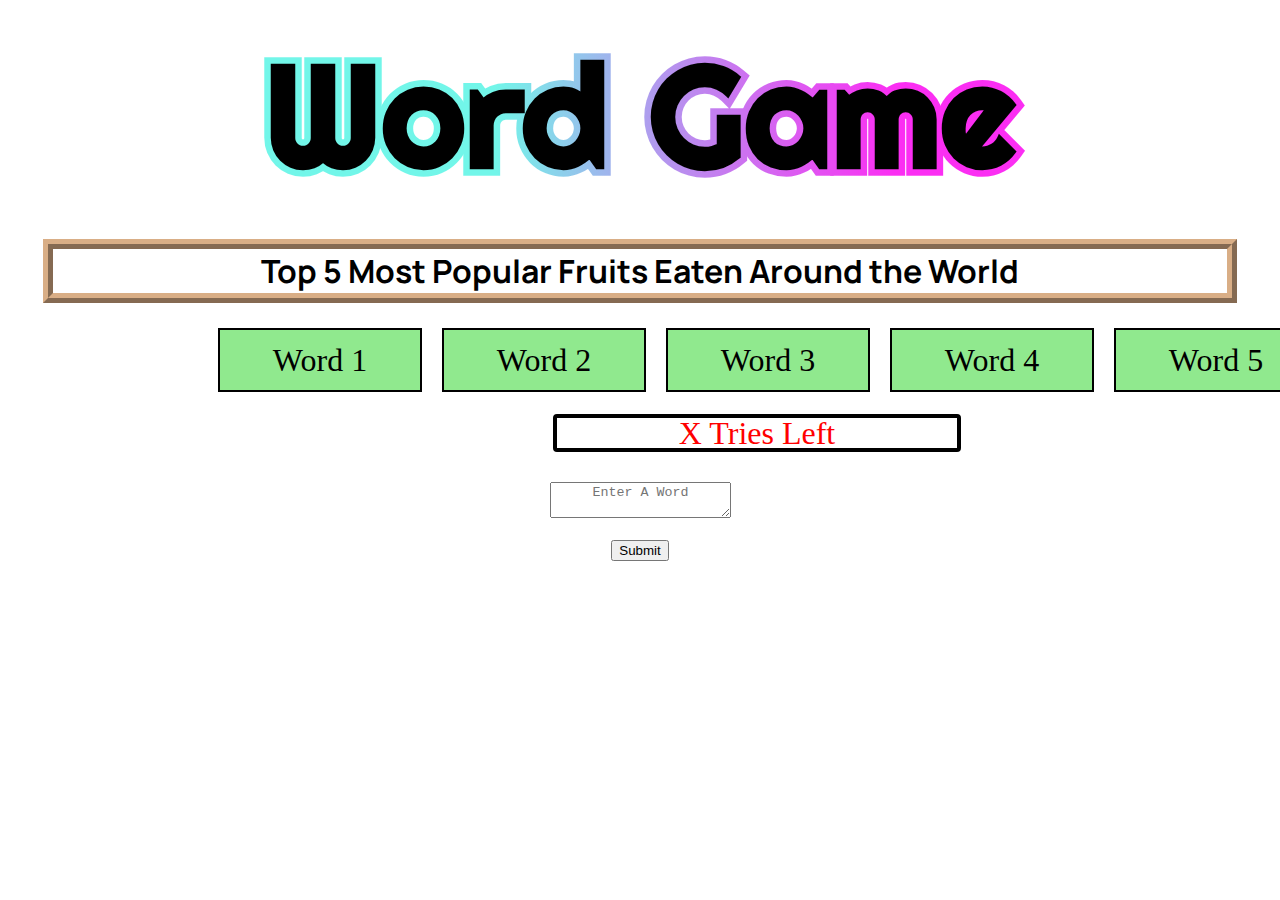
<file: src/main/webapp/index.html>
<!DOCTYPE html>
<html>
    <head>
        <link rel="preconnect" href="https://fonts.googleapis.com">
        <link rel="preconnect" href="https://fonts.gstatic.com" crossorigin>
        <link href="https://fonts.googleapis.com/css2?family=Manrope:wght@300&family=Righteous&display=swap" rel="stylesheet">
        <link rel="stylesheet" href="style.css">
        <script defer src="script.js"></script>
        <title>Word Game</title>
    </head>
    <body>
        <h1>Word Game</h1>
        <h2 id="prompt">sample prompt goes here</h2>
        <div class = "parent"> <div class = "child">Word 1</div> </div>
      <div class = "parent"> <div class = "child">Word 2</div> </div> 
      <div class = "parent"> <div class = "child">Word 3</div> </div>
       <div class = "parent"> <div class = "child">Word 4</div> </div>
      <div class = "parent"> <div class = "child">Word 5</div> </div> <br></br>
        <script src="script.js"></script>
         <div class="holder"></div>
      <br></br><br></br><br></br> <form action="/word" method="POST"> 
   
            <textarea name="user-input" placeholder="     Enter A Word"></textarea>
            <br><br/>
        <button id="submit-button" type="button">Submit</button> <br></br> 
        <div class = "parent1"> <div class = "child1">X Tries Left</div> </div>
        </form>
        </div>
    </body>
</html>
</file>
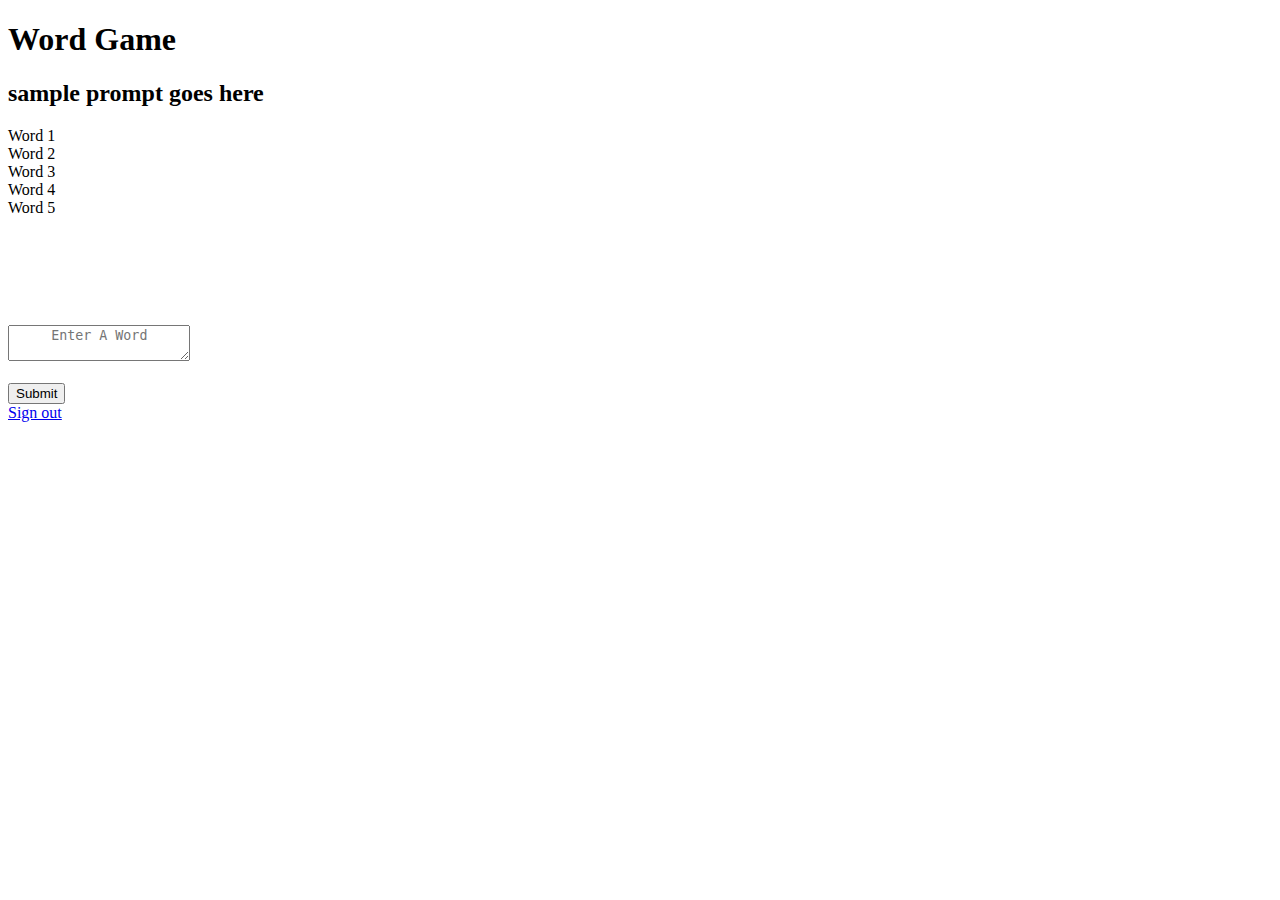
<file: bin/src/main/webapp/index.html>
<!DOCTYPE html>
<html>
    <head>
        <meta charset="UTF-8">
        <link rel="preconnect" href="https://fonts.googleapis.com">
        <link rel="preconnect" href="https://fonts.gstatic.com" crossorigin>
        <link href="https://fonts.googleapis.com/css2?family=Manrope:wght@300&family=Righteous&display=swap" rel="stylesheet">
        <script defer src="script.js"></script>
        <!-- Script for OAuth  -->
        <script src="https://apis.google.com/js/platform.js" async defer></script>
        <meta name="google-signin-client_id" content="517853071847-fo4otf34jk1ck09rlu3i41upnvg6gb6g.apps.googleusercontent.com
        .apps.googleusercontent.com">
        <title>Word Game</title>
    </head>
    <body>
        <h1>Word Game</h1>
        <h2 id="prompt">sample prompt goes here</h2>
        <div class = "parent"> <div class = "child">Word 1</div> </div>
      <div class = "parent"> <div class = "child">Word 2</div> </div> 
      <div class = "parent"> <div class = "child">Word 3</div> </div>
       <div class = "parent"> <div class = "child">Word 4</div> </div>
       <div class = "parent"> <div class = "child">Word 5</div> </div>
        <script src="script.js"></script>
         <div class="holder"></div>
      <br></br><br></br><br></br> <form action="/word" method="POST"> 
   
            <textarea name="user-input" placeholder="     Enter A Word"></textarea>
            <br><br/>
            <button id="submit-button" type="button">Submit</button>
        </form>
        </div>
        <!-- Div for Signin Button -->
        <div class="g-signin2" data-onsuccess="onSignIn"></div>
        <a href="#" onclick="signOut();">Sign out</a>
        <script>
            function signOut() {
                var auth2 = gapi.auth2.getAuthInstance();
                auth2.signOut().then(function () {
                console.log('User signed out.');
                });
            }
        </script>
    </body>
</html>
</file>
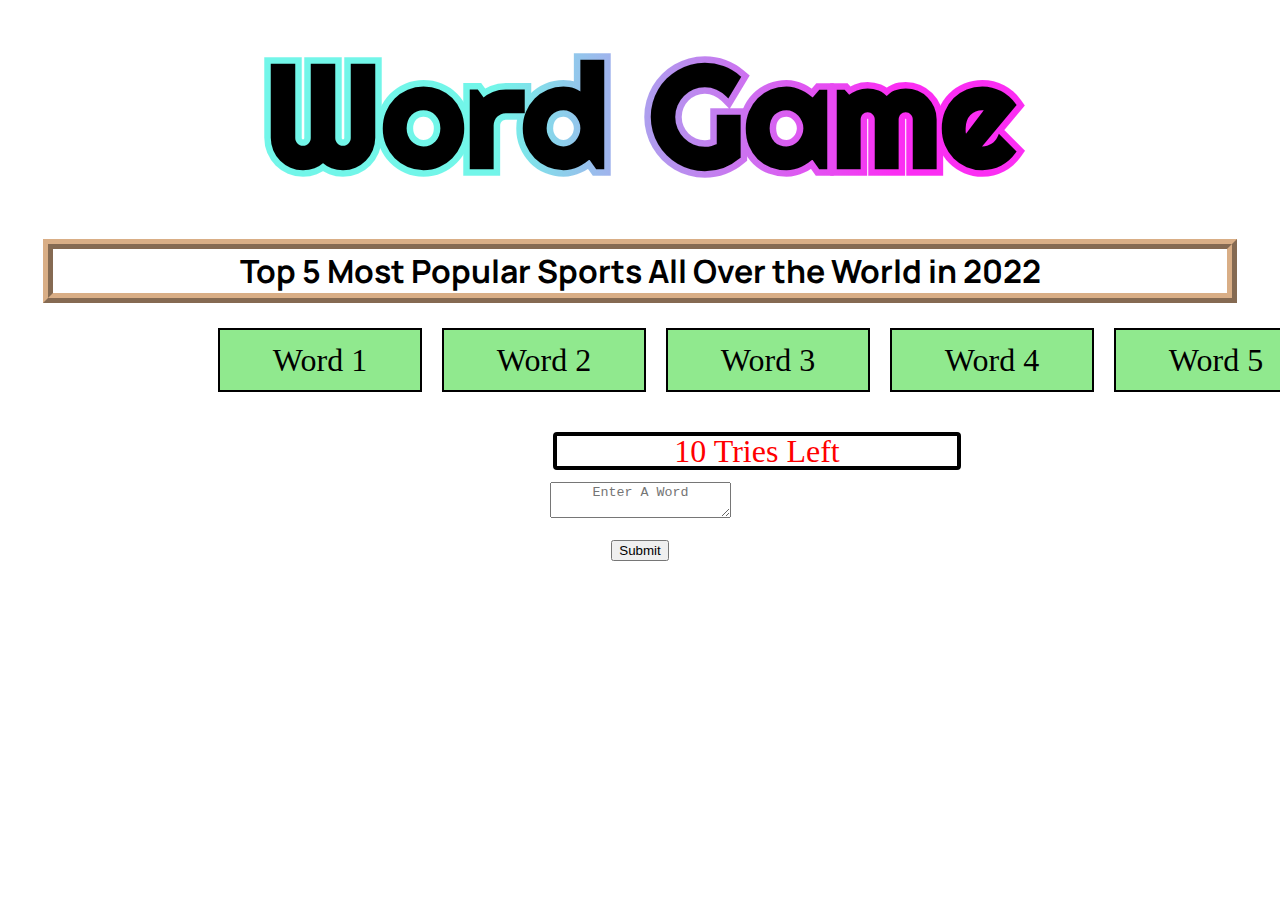
<file: target/classes/META-INF/resources/index.html>
<!DOCTYPE html>
<html>
    <head>
        <link rel="preconnect" href="https://fonts.googleapis.com">
        <link rel="preconnect" href="https://fonts.gstatic.com" crossorigin>
        <link href="https://fonts.googleapis.com/css2?family=Manrope:wght@300&family=Righteous&display=swap" rel="stylesheet">
        <link rel="stylesheet" href="style.css">
        <script defer src="script.js"></script>
        <title>Word Game</title>
    </head>
    <body>
        <h1>Word Game</h1>
        <h2 id="prompt">sample prompt goes here</h2>
        <div class = "parent"> <div class = "child" id="answer-0">Word 1</div> </div>
        <div class = "parent"> <div class = "child" id="answer-1">Word 2</div> </div> 
        <div class = "parent"> <div class = "child" id="answer-2">Word 3</div> </div>
        <div class = "parent"> <div class = "child" id="answer-3">Word 4</div> </div>
        <div class = "parent"> <div class = "child" id="answer-4">Word 5</div> </div>
        <br></br>
        <div class="holder"></div>
        <br></br><br></br><br></br> <form action="/word" method="POST"> 
      <form action="/word" method="POST"> 
        <textarea name="user-input" id="user-input" placeholder="     Enter A Word"></textarea>
        <br><br/>
        <button id="submit-button" type="button">Submit</button></div>
        <br><br><br>
        <div class = "parent1"> <div class = "child1" id="triesLeft"> 10 Tries Left</div> 
        </form>
        </div>
    </body>
</html>
</file>
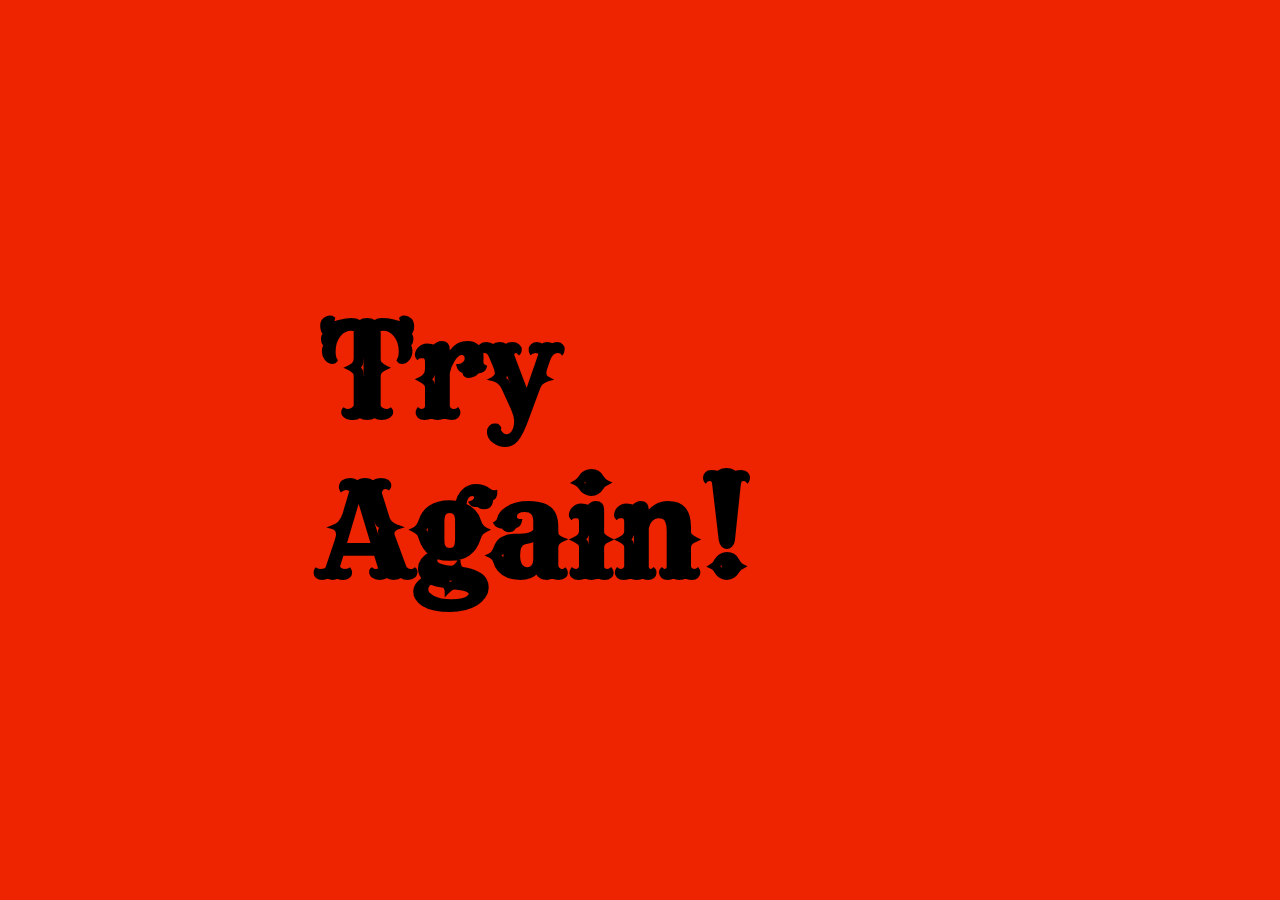
<file: src/main/webapp/loser.html>
<!DOCTYPE html>
<html>
  <head>
        <link rel="preconnect" href="https://fonts.googleapis.com">
    <link rel="preconnect" href="https://fonts.gstatic.com" crossorigin>
<link href="https://fonts.googleapis.com/css2?family=Rye&display=swap" rel="stylesheet">
    </head>
    <style>
        body {background-color: #ee2300;}
        h1   {
              margin: 0;
              position: absolute;
              top: 50%;
              left: 50%;
              transform: translate(-50%, -50%);
              font-size: 8rem;
              font-family: 'Rye', cursive;}
        p    {color: red;}
        </style>
    
    <body>
        <h1>Try Again!</h1>
    </body>
</html>
</file>
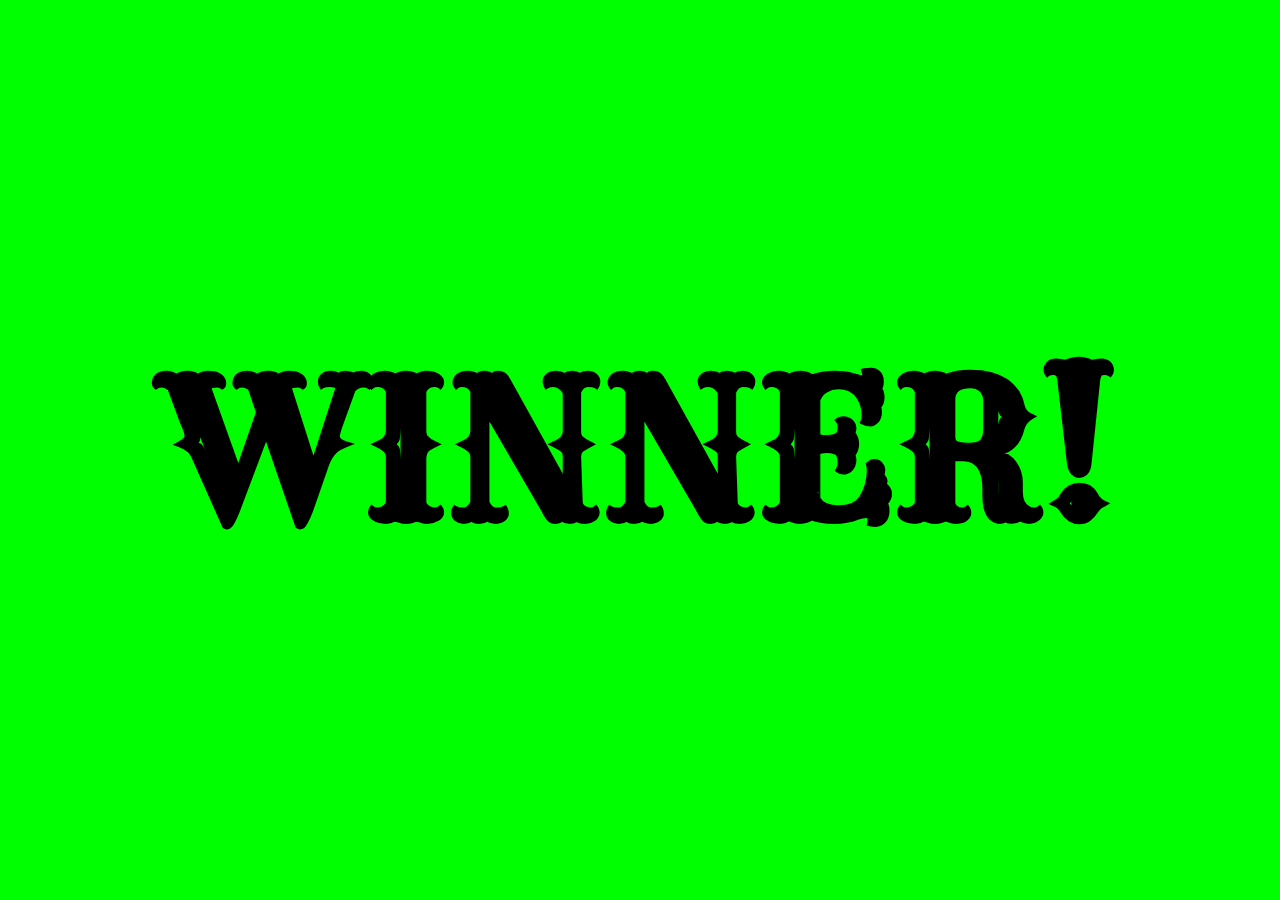
<file: src/main/webapp/winner.html>
<!DOCTYPE html>
<html>
  <head>
        <link rel="preconnect" href="https://fonts.googleapis.com">
    <link rel="preconnect" href="https://fonts.gstatic.com" crossorigin>
<link href="https://fonts.googleapis.com/css2?family=Rye&display=swap" rel="stylesheet">
    </head>
    <style>
        body {background-color: #00ff00;}
        h1   {margin: 0;
              position: absolute;
              top: 50%;
              left: 50%;
              transform: translate(-50%, -50%);
              font-size: 12rem;
              font-family: 'Rye', cursive;}
        </style>
    
    <body>
        <h1>WINNER!</h1>
    </body>
</html>
</file>
<file: src/main/webapp/style.css>
h1 {

    font-family: 'Righteous', cursive;
    margin: 25px;
    font-size: 9rem;
    font-weight: bold;
    text-align: center;
    background: linear-gradient(90deg, rgba(114,246,233,1) 38%, rgba(176,155,238,1) 51%, rgba(251,46,243,1) 71%);
   -webkit-text-stroke: 13px transparent;
   -webkit-background-clip: text;

}

h2 {
  
  text-align: center;
  font-size: 2rem;
  font-family: 'Manrope', sans-serif;
  outline-style: ridge;
  outline-color: #d9ae86;
  outline-width: 10px;
  margin: 45px;
  
 
}

form {
  text-align: center;
  
}


.parent {
position: relative;
  bottom: 20px;
  left: 200px;
  background-color: #90e98e;
  height: 60px;
  width: 200px;
  border: 2px solid;
  text-align: center;
  font-size: 2rem;
  float: left;
  margin: 10px;
}

.child {
position: absolute;
top: 50%;
left: 50%;
transform: translate(-50%, -50%);
}

.parent1 {
position: relative;
  bottom: 175px;
  left: 535px;
  height: 30px;
  width: 400px;
  border: 4px solid #000000;
  border-radius: 4px;
  color: #ff0000; 
  font-size: 2rem;
  float: left;
  margin: 10px;
}

.child1 {
position: absolute;
top: 50%;
left: 50%;
transform: translate(-50%, -50%);
}

.holder {
    text-align: center;
}
</file>
<file: target/classes/META-INF/resources/style.css>
h1 {

    font-family: 'Righteous', cursive;
    margin: 25px;
    font-size: 9rem;
    font-weight: bold;
    text-align: center;
    background: linear-gradient(90deg, rgba(114,246,233,1) 38%, rgba(176,155,238,1) 51%, rgba(251,46,243,1) 71%);
   -webkit-text-stroke: 13px transparent;
   -webkit-background-clip: text;

}

h2 {
  
  text-align: center;
  font-size: 2rem;
  font-family: 'Manrope', sans-serif;
  outline-style: ridge;
  outline-color: #d9ae86;
  outline-width: 10px;
  margin: 45px;
  
 
}

form {
  text-align: center;
  
}


.parent {
position: relative;
  bottom: 20px;
  left: 200px;
  background-color: #90e98e;
  height: 60px;
  width: 200px;
  border: 2px solid;
  text-align: center;
  font-size: 2rem;
  float: left;
  margin: 10px;
}

.child {
position: absolute;
top: 50%;
left: 50%;
transform: translate(-50%, -50%);
}

.parent1 {
position: relative;
  bottom: 175px;
  left: 535px;
  height: 30px;
  width: 400px;
  border: 4px solid #000000;
  border-radius: 4px;
  color: #ff0000; 
  font-size: 2rem;
  float: left;
  margin: 10px;
}

.child1 {
position: absolute;
top: 50%;
left: 50%;
transform: translate(-50%, -50%);
}

.holder {
    text-align: center;
}
</file>
